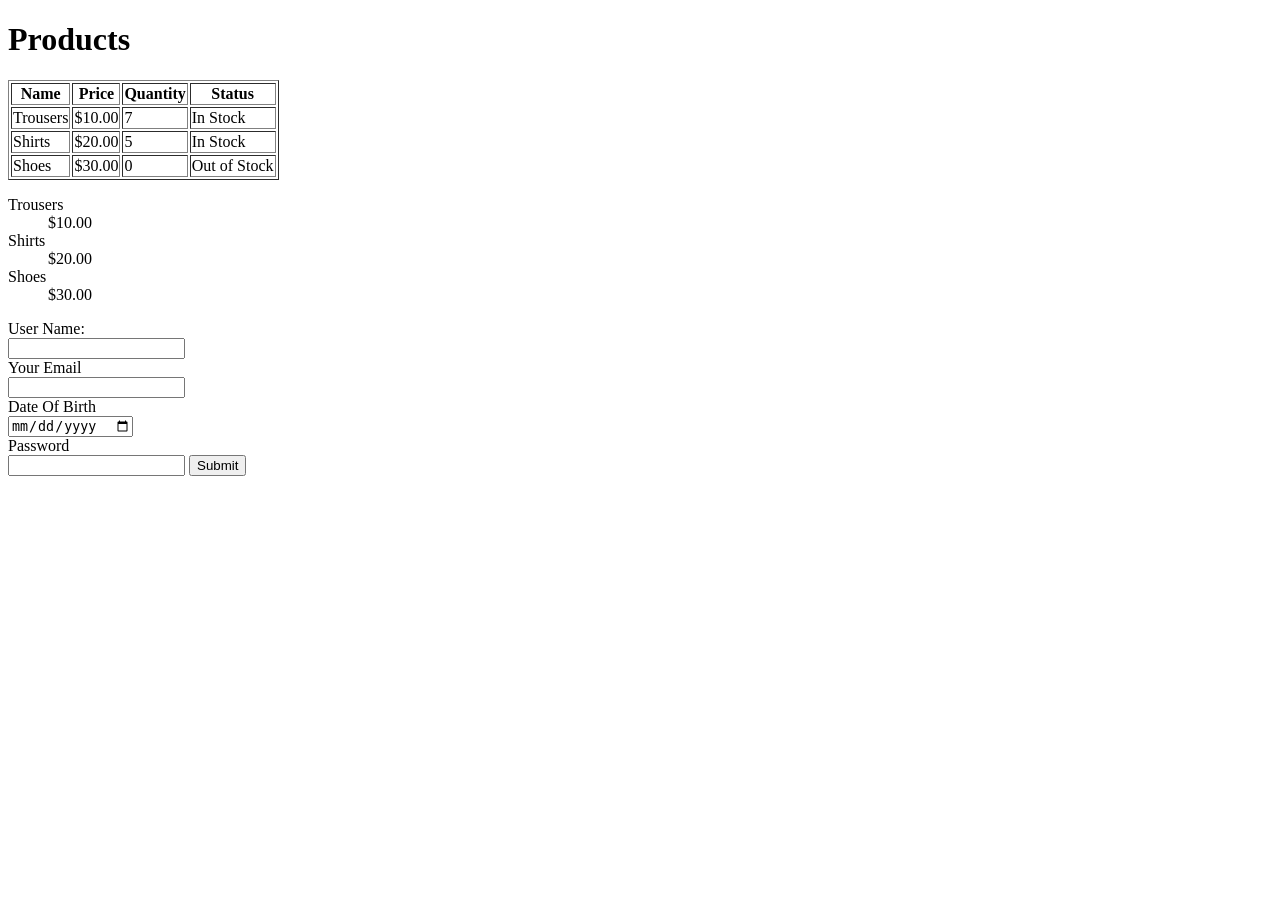
<file: index.html>
<!DOCTYPE html>
<html lang="en">
<head>
    <title>Products</title>
</head>
<body>
<h1>Products</h1>

<table border="1">
    <tr>
        <th>Name</th>
        <th>Price</th>
        <th>Quantity</th>
        <th>Status</th>
    </tr>
    <tr>
        <td>Trousers</td>
        <td>$10.00</td>
        <td>7</td>
        <td>In Stock</td>
    </tr>
    <tr>
        <td>Shirts</td>
        <td>$20.00</td>
        <td>5</td>
        <td>In Stock</td>
    </tr>
    <tr>
        <td>Shoes</td>
        <td>$30.00</td>
        <td>0</td>
        <td>Out of Stock</td>
    </tr>
</table>
<dl>
    <dt>Trousers</dt>
    <dd>$10.00</dd>
    <dt>Shirts</dt>
    <dd>$20.00</dd>
    <dt>Shoes</dt>
    <dd>$30.00</dd>
</dl>
</body>
<form>
    <label>User Name:</label> <br>
    <input type="text" name="uname"> <br>
    <label>Your Email</label> <br>
    <input type="email" name="email"> <br>
    <label>Date Of Birth</label> <br>
    <input type="date" name="dob"> <br>
    <label> Password</label> <br>
    <input type="password" name="password">
    <input type="submit" name="btn_register">
</form>





</html>
</file>
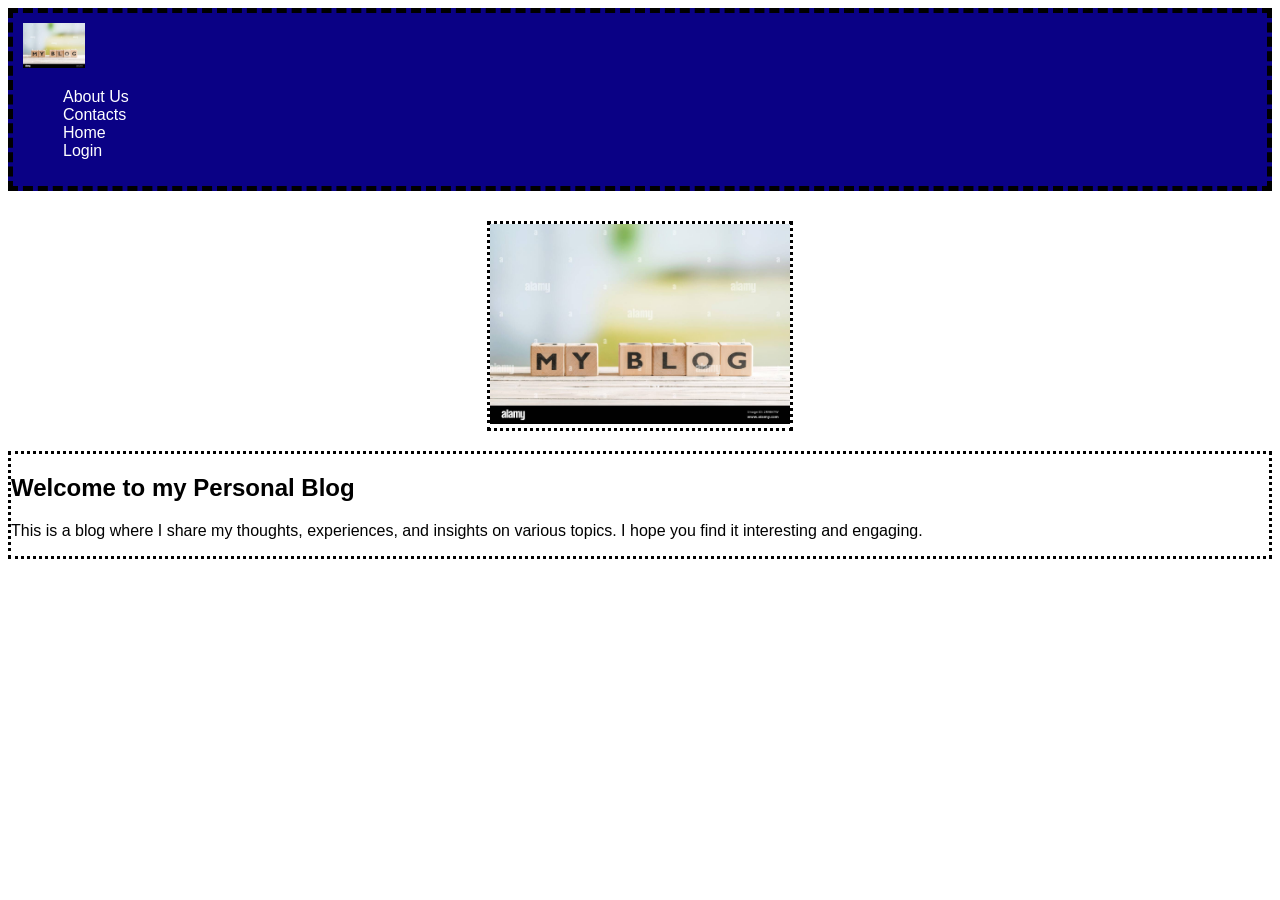
<file: About Me.html>
<!DOCTYPE html>
<html>
<head>
    <meta charset="UTF-8">
    <meta name="viewport" content="width=device-width, initial-scale=1">
    <title>About Me</title>
    <style>
        header{
            background-color: #02338d;
            border: 5px dashed black;
            margin-bottom: 30px;
            padding: 10px;
        }
        .links a{
            text-decoration: none;
            color: white;
        }
        .links ul{
            list-style: none;
        }
        .hero section{
            border: 3px solid black;
            padding: 20px;
        }
        .side-image, .side-text{
            border: 3px dotted black;
        }

        .side-text{
            margin-top: 20px;
        }
        body{
            font-family: sans-serif;
        }
        .side-image{
            width: 300px;
            margin: 0px auto;
        }

        /*consider the following*/
        .about-section{
            width: 320px;
            height: 50px;
            padding: 10px;
            border: 5px solid black;
            margin: 0px 20px 30px 100px;
            padding: 0px 10px 5px 7px;
        }
        /*calculate the total width and height of the element*/

    </style>        
</head>
<body>
<header style="background-color: #0a0185;">
    <div class="logo-area"><img src="images/Blog.jpg" width="5%" height="5%"></div>
    <div class="links">
        <ul>
            <li><a href="about.html">About Us</a></li>
            <li><a href="contact.html">Contacts</a></li>
            <li><a href="home.html">Home</a></li>
            <li><a href="login.html">Login</a></li>
        </ul>
    </div>

</header>
<section class="hero-section">
    <div class="side-image"><img  WIDTH="300" HEIGHT="200" src="images/Blog.jpg"></div>
    <div class="side-text">
        <h1>Welcome to my Personal Blog</h1>
        <p>This is a blog where I share my thoughts, experiences, and insights on various topics. I hope you find it interesting and engaging.</p>
    </div>
</section>
<section>

</section>














</body>
</file>
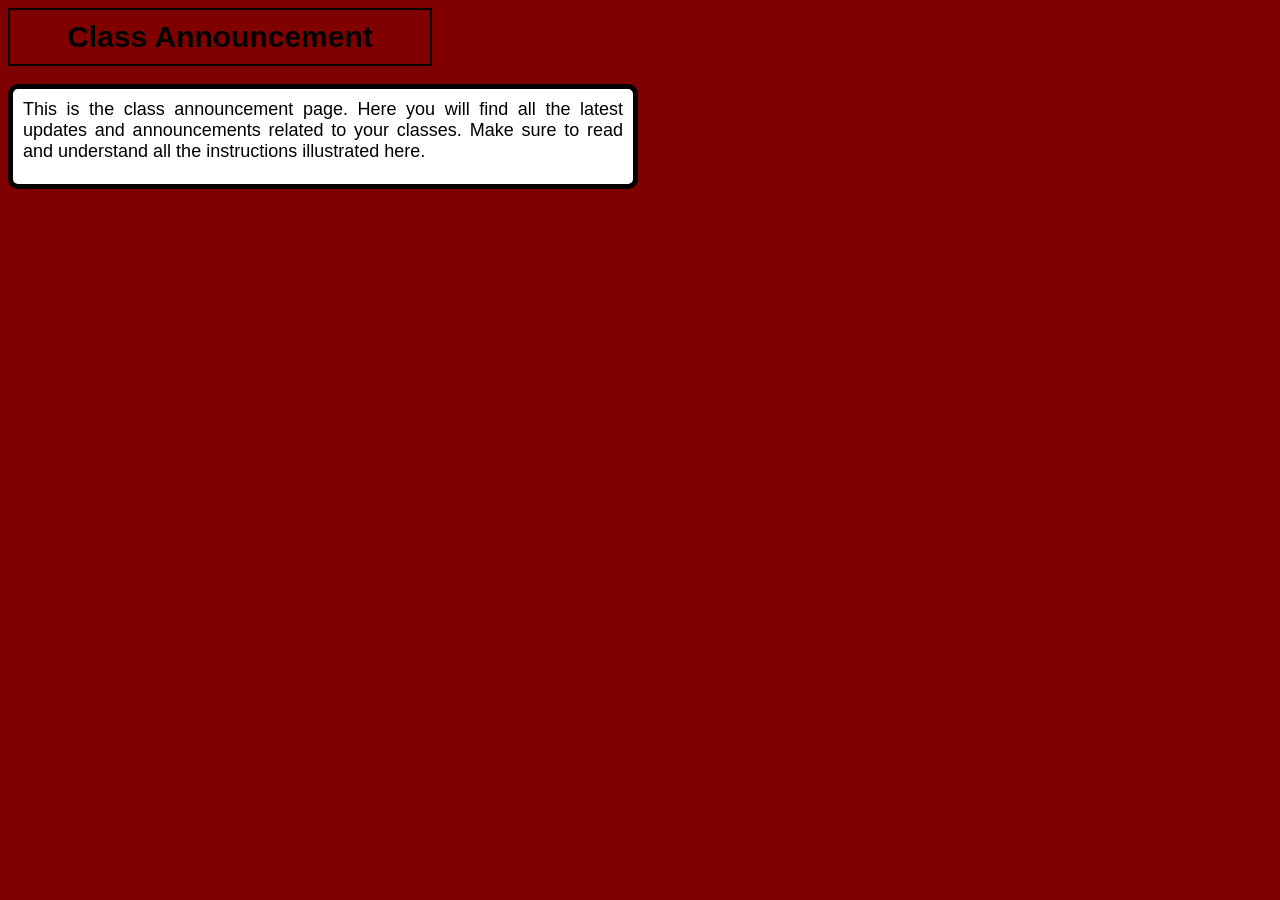
<file: Class activity.html>
<!DOCTYPE html>
<html lang="en">
<head>
    <title>Class Announcement</title>
    <style>
        h1{
            color:black;
            text-align:center;
            font-family: sans-serif;
            font-size: 30px;
            border: 2px solid black;
            width: 400px;
            margin: 0px;
            padding: 10px;
        }
        p{
            color: black;
            font-family: sans-serif;
            font-size: 18px;
            text-align: justify;
            text-decoration: none;
            width: 600px;
            height: 75px;
            padding: 10px;
            border: 5px solid black;
            border-radius: 10px;
            background-color: white;
            
        }
        body{
            background-color: maroon;
        }
        </style>
</head>  
<body>
    <div>
        <h1> Class Announcement</h1>
        <p>This is the class announcement page. Here you will find all the latest updates and announcements related to your classes. Make sure to read and understand all the instructions illustrated here.</p>

    </div>
    
    
</body>
</html>
</file>
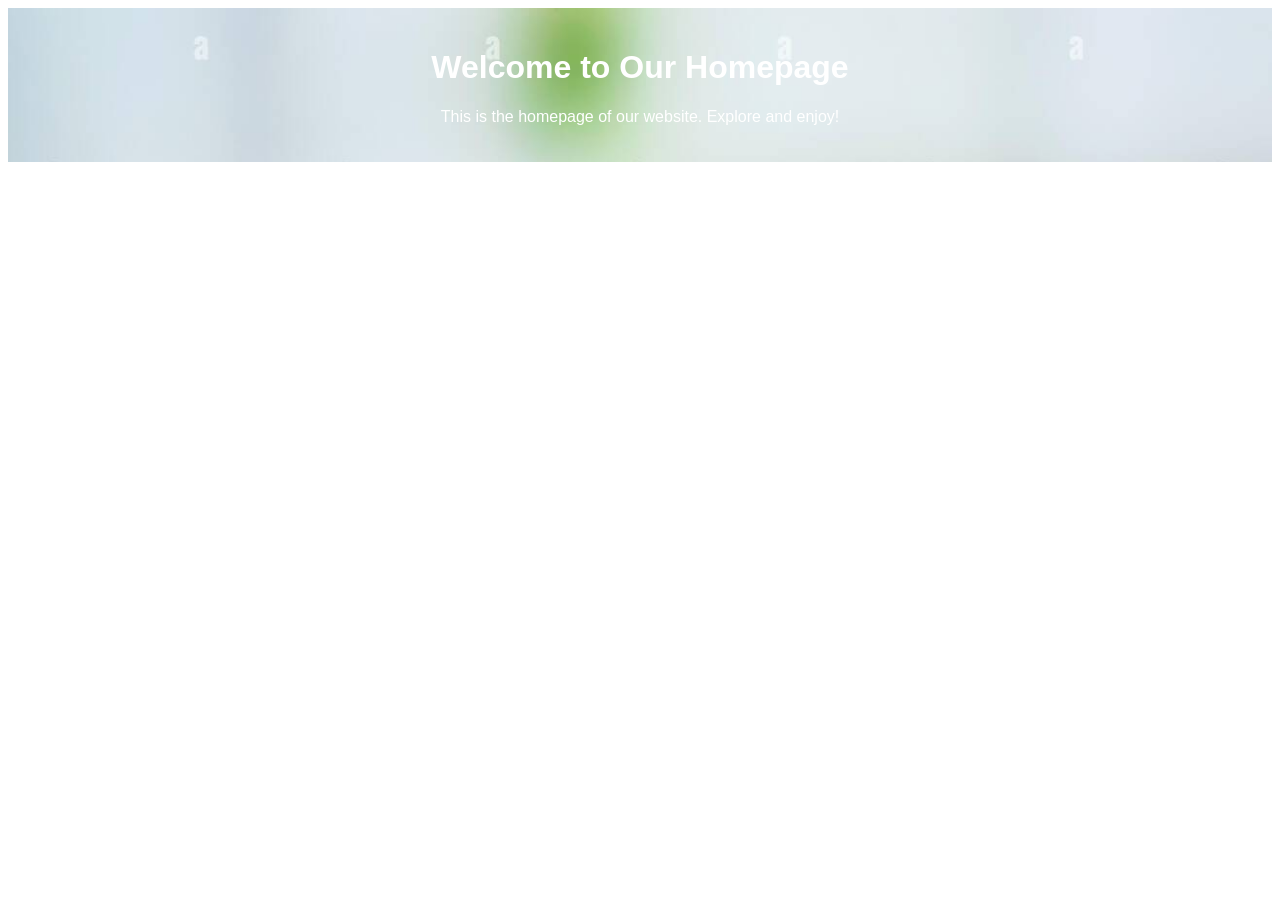
<file: Homepage.html>
<!DOCTYPE html>
<html lang="en">
<head>
    <title>Homepage Banner</title>
    <style>
        .banner{
            background-image: url("images/Blog.jpg");
            background-size: cover;
            color: white;
            text-align: center;
            padding: 20px;
            font-family: sans-serif;
        }
 </style>
 </head>
 <body>
    <div class="banner">
        <h1>Welcome to Our Homepage</h1>
        <p>This is the homepage of our website. Explore and enjoy!</p>
    </div>
 </body>






</head>
</file>
